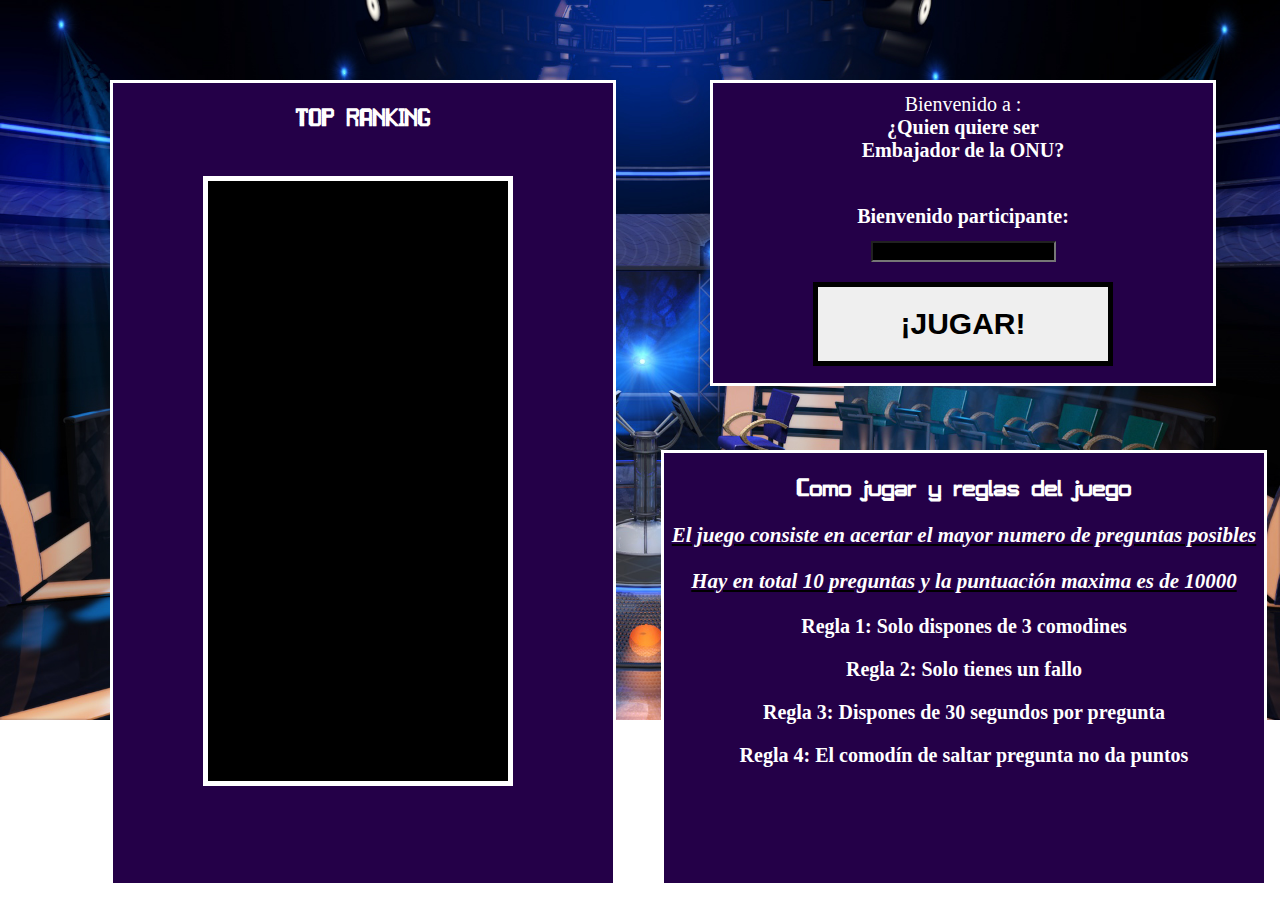
<file: Proyecto/index.html>
<!DOCTYPE html>
<html>
<head>
	<title>Log-in 50*15</title>
	<meta charset="utf-8">
	<link rel="stylesheet" type="text/css" href="css/main.css">
	<script src="https://ajax.googleapis.com/ajax/libs/jquery/3.1.1/jquery.min.js"></script>
	<script type="text/javascript" src="js/login.js"></script>
</head>
<body>
	<div id="login" class="window">
	<p>Bienvenido a : <br /><strong>¿Quien quiere ser <br />Embajador de la ONU?</p>
	<br>
	<p>Bienvenido participante:</p>
	<input type="text" name="user" id="user">
	<input type="button" name="btnPlay" id="btnPlay" class="start-game" value="¡JUGAR!">
	</div>
	<div id="ranking" class="window2">
		<h2>TOP RANKING</h2>
		<br>
		<div id="divScores">
		</div>
	</div>
	<div class="window4">
		<h2>Como jugar y reglas del juego</h2>
		<p class="tutorial">El juego consiste en acertar el mayor numero de preguntas posibles</p>
		<p class="tutorial">Hay en total 10 preguntas y la puntuación maxima es de 10000</p>
		<p>Regla 1: Solo dispones de 3 comodines</p>
		<p>Regla 2: Solo tienes un fallo</p>
		<p>Regla 3: Dispones de 30 segundos por pregunta</p>
		<p>Regla 4: El comodín de saltar pregunta no da puntos</p>	
	</div>
	<div class="window3">
		<h2>Patrocinado por:</h2>
		<img src="./img/logo.jpeg">
		<br>
		<h2>Siguenos en:</h2>
		<div id="facebook"><br><a href="https://www.facebook.com/iespsur" target="_blank"><img src="./img/facebook.png"></img></a></div>
		<div id="twitter"><br><a href="https://twitter.com/iespsur" target="_blank"><img src="./img/twitter.png"></img></a></div>
		<div id="web"><br><a href="https://iespoligonosur.org/" target="_blank"><img src="./img/web.png"></img></a></div>
		<div id="blog"><br><a href="https://iespoligonosur.org/blog/" target="_blank"><img src="./img/blog.png"></img></a></div>
	</div>
</body>
</html>
</file>
<file: Proyecto/css/main.css>
/* ---------- FONTS ------------ */
@font-face {
	font-family: flf;
	src: url("../fonts/led.ttf");
}

/*----------- ESTRUCTURA ------------*/
*{
	color: white;
}
body {
	background-image: url("../img/fondo3.jpg");
	background-repeat: no-repeat;
	background-size: cover;
}

h1,h2,h3 {
	font-family: flf;
	font-size: 25px;
}

h1 {
	font-size: 50px;
}

#tiempo {

}
#c1 {
	position: absolute;
	top: 10px;
	left: 50px;
	border-style: solid;
	border-width: 8px;
	border-radius: 100px;
	padding: 10px;
}

#c1::after {
	content: "";
  background: url(../img/fondo.jpg);
  border-radius: 100px;
  opacity: 0.8;
  top: 0;
  left: 0;
  bottom: 0;
  right: 0;
  position: absolute;
  z-index: -1;
}

#c1 > img {
	position: relative;
	top: 2px;
	left: 2px;
}

#c2 {
	position: absolute;
	top: 10px;
	left: 250px;
	border-style: solid;
	border-width: 8px;
	border-radius: 100px;
	padding: 10px;
}

#c2::after {
		content: "";
  background: url(../img/fondo.jpg);
  border-radius: 100px;
  opacity: 0.8;
  top: 0;
  left: 0;
  bottom: 0;
  right: 0;
  position: absolute;
  z-index: -1;
}

#c2 > img {
	position: relative;
	top: 5px;
}

#c3 {
	position: absolute;
	top: 10px;
	left: 450px;
	border-style: solid;
	border-width: 8px;
	border-radius: 100px;
	padding: 10px;

}

#c3::after {
		content: "";
  background: url(../img/fondo.jpg);
  border-radius: 100px;
  opacity: 0.8;
  top: 0;
  left: 0;
  bottom: 0;
  right: 0;
  position: absolute;
  z-index: -1;
}

#punt {
	position: absolute;
	top: 10px;
	right: 100px;
	border-style: inset;
	border-width: 8px;
	padding: 10px;
	width: 150px;
	max-width: 150px;
	height: 70px;
	max-height: 70px;
	text-align: center;

}

#music {
	position: absolute;
	top: 10px;
	left: 1750px;
	border-style: solid;
	border-width: 8px;
	border-radius: 100px;
	padding: 1px;
}

#music::after {
	content: "";
  background: url(../img/fondo.jpg);
  border-radius: 100px;
  opacity: 0.8;
  top: 0;
  left: 0;
  bottom: 0;
  right: 0;
  position: absolute;
  z-index: -1;
}

#music > img {
	position: relative;
}

#fotoMusica {
	width: 80px;
	height: 80px;
}

#concursante {
	position: absolute;
	top: 80px;
	left: 30px;
	padding: 50px;
}

#personaje1 {
	width: 200px;
	height: 200px;
}
#personaje2 {
	width: 450px;
	height: 250px;
}
#presentador {
	position: absolute;
	top: 46px;
	left: 1250px;
}


#preg {
	position: absolute;
	bottom: 320px;
	left: 200px;
	border-style: solid;
	border-width: 8px;
	border-radius: 60px;
	padding: 10px;
	margin: 10px;
	width: 1500px;
	max-width: 1500px;
	height: 250px;
	max-height: 250px;
	text-align: center;
}

#preg::after {
	content: "";
  background: url(../img/fondo.jpg);
  border-radius: 50px;
  opacity: 0.8;
  top: 0;
  left: 0;
  bottom: 0;
  right: 0;
  position: absolute;
  z-index: -1;   
}

#r1 {
	position: absolute;
	bottom: 170px;
	left: 100px;
	border-style: inset;
	border-width: 8px;
	padding: 10px;
	padding-left: 100px;
	padding-right: 100px;
	background-image: url("../img/fondo.jpg");
	margin: 10px;
	width: 450px;
	max-width: 450px;
	height: 100px;
	max-height: 100px;
	text-align: center;
}

#r2 {
	position: absolute;
	bottom: 30px;
	left: 100px;
	border-style: inset;
	border-width: 8px;
	padding: 10px;
	padding-left: 100px;
	padding-right: 100px;
	background-image: url("../img/fondo.jpg");
	margin: 10px;
	width: 450px;
	max-width: 450px;
	height: 100px;
	max-height: 100px;
	text-align: center;
}

#r3 {
	position: absolute;
	bottom: 170px;
	left: 1150px;
	border-style: inset;
	border-width: 8px;
	padding: 10px;
	padding-left: 100px;
	padding-right: 100px;
	background-image: url("../img/fondo.jpg");
	margin: 10px;
	width: 450px;
	max-width: 450px;
	height: 100px;
	max-height: 100px;
	text-align: center;
}

#r4 {
	position: absolute;
	bottom: 30px;
	left: 1150px;
	border-style: inset;
	border-width: 8px;
	padding: 10px;
	padding-left: 100px;
	padding-right: 100px;
	background-image: url("../img/fondo.jpg");
	margin: 10px;
	width: 450px;
	max-width: 450px;
	height: 100px;
	max-height: 100px;
	text-align: center;
}

#time {
	position: absolute;
	border-style: solid;
	border-width: 8px;
	border-radius: 100px;
	bottom: 10px;
	left: 820px;
	padding: 10px;
	width: 250px;
	max-width: 250px;
	height: 250px;
	max-height: 250px;
	text-align: center;
	z-index: 1;
}

#time::after {
	content: "";
  background: url(../img/fondo.jpg);
  border-radius: 100px;
  opacity: 0.8;
  top: 0;
  left: 0;
  bottom: 0;
  right: 0;
  position: absolute;
  z-index: -1;
}

#time > h2 {
	position: relative;
	font-size: 90px;
}

/*-------------Floating thing---------------*/

.window {
	width:500px; 
  	height:300px;
  	left:710px;
  	top:80px;
  	position:absolute;
	background-image: url("../img/fondo.jpg");
	border: 3px solid white;
	font-size: 20px;
}
.window2 {
	width:500px; 
  	height:800px;
  	left:110px;
  	top:80px;
  	position:absolute;
	background-image: url("../img/fondo.jpg");
	border: 3px solid white;
	font-size: 20px;
	text-align: center;
}
.window3 {
	width:500px; 
  	height:800px;
  	left:1310px;
  	top:80px;
  	position:absolute;
	background-image: url("../img/fondo.jpg");
	border: 3px solid white;
	font-size: 20px;
	text-align: center;
}
.window4 {
	width:600px; 
  	height:430px;
  	left:661px;
  	top:450px;
  	position:absolute;
	background-image: url("../img/fondo.jpg");
	border: 3px solid white;
	font-size: 20px;
	text-align: center;
}
.tutorial {
	font-style: italic;
	font-size:21px;
	text-decoration: underline black; 
}
#twitter{
	width:170px; 
  	height:170px;
  	position:absolute;
  	left:250px;
  	border-color: white;
	border: 5px solid;
	border-radius:150px;
}
#twitter > a > img {
	width:120px; 
  	height:120px;
}
#twitter:hover{
	background-color: cyan;
	border-color: black;
}
#facebook {
	width:170px; 
  	height:170px;
  	position:absolute;
  	border-color: white;
	border: 5px solid;
	border-radius:150px;
	left:50px;
}
#facebook > a > img {
	width:120px; 
  	height:120px;
}
#facebook:hover{
	background-color: blue;
	border-color: black;
}
#blog {
	width:170px; 
  	height:170px;
  	position:absolute;
  	left:250px;
  	bottom:40px;
  	border-color: white;
	border: 5px solid;
	border-radius:150px;
}
#blog > a > img {
	width:120px; 
  	height:120px;
}
#blog:hover{
	background-color: yellow;
	border-color: black;
}
#web {
	width:170px; 
  	height:170px;
  	position:absolute;
  	bottom:40px;
  	border-color: white;
	border: 5px solid;
	border-radius:150px;
	left:50px;
}
#web > a > img {
	width:120px; 
  	height:120px;
}
#web:hover{
	background-color: green;
	border-color: black;
}

.window h2 {
	font-size: 36px;
	margin-bottom: 20px;
	color: #205B95;
	line-height: 30px;
	left:200px;
  	top:200px;
}

.window p {
	margin: 10px;
}

.window em {
	background-color: #FFC; 
	display: inline;
	line-height: 25px;
	font-style: normal;
	text-align: center;
}

.start-game {
	margin: 20px auto;
	font-weight: bold;
	text-decoration: none;
	color: black;
	display: block;
	width:300px; 
	font-size: 30px;
	padding: 20px;
	border: 5px solid black;
}

.start-game:hover {
	color: white;
	border-color: white;
	background-color: black;
}
#user {
	background-color: black;
}
#login {
	text-align: center;
}
#divScores {
	background-color: black;
	width:300px; 
  	height:600px;
  	left:90px;
  	position:absolute;
  	font-size: 20px;
	border-color: white;
	border: 5px solid;
}
#divScores > ul{
	text-align: left;
}
</file>
